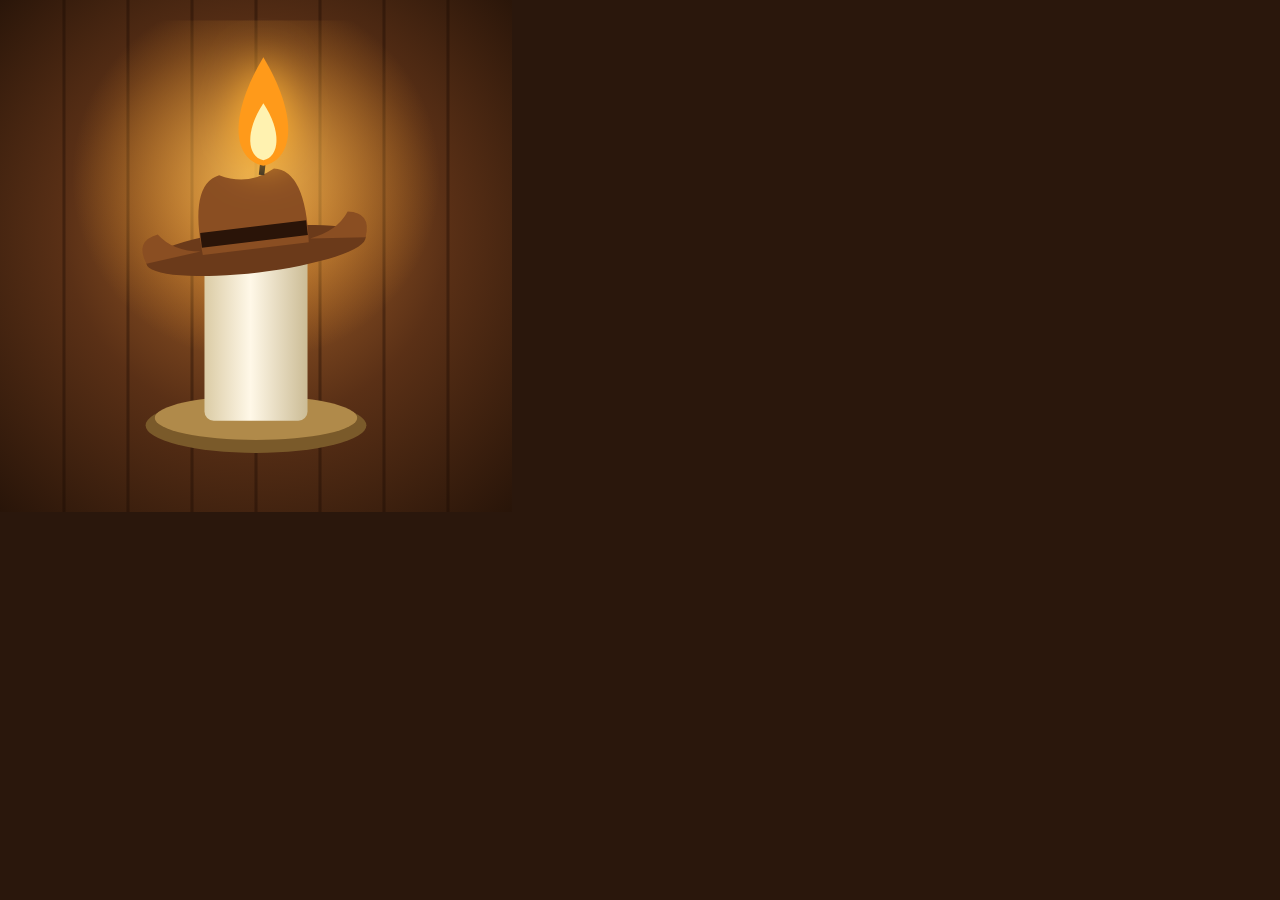
<file: araclar/ikon-ciz.html>
<!DOCTYPE html>
<!--
  Yalancının Mumu - uygulama simgesini çizer: koyu ahşap zemin, kovboy şapkalı yanan mum.
  Adres sonuna ?boyut=512&pay=0.08 yazılır (pay: kenar boşluğu; "maskable" simgede daha büyük).
  PNG'ye çevirmek için Edge görünmez modda ekran görüntüsü alır:
    msedge --headless --hide-scrollbars --window-size=512,512 --screenshot=ikonlar/ikon-512.png "file:///.../araclar/ikon-ciz.html?boyut=512&pay=0.08"
-->
<html>
<head>
<meta charset="UTF-8">
<style>html, body { margin: 0; background: #2a170c; overflow: hidden; } canvas { display: block; }</style>
</head>
<body>
<script>
  const ayar = new URLSearchParams(location.search);
  const boyut = +(ayar.get('boyut') || 512);
  const pay = +(ayar.get('pay') || 0.08);
  const c = document.createElement('canvas');
  c.width = c.height = boyut;
  document.body.appendChild(c);
  const g = c.getContext('2d');
  g.scale(boyut / 512, boyut / 512);

  // Arka plan: mum ışığıyla aydınlanan koyu ahşap
  const arka = g.createRadialGradient(256, 210, 20, 256, 256, 400);
  arka.addColorStop(0, '#a8642a');
  arka.addColorStop(0.45, '#5a3016');
  arka.addColorStop(1, '#1e0f06');
  g.fillStyle = arka;
  g.fillRect(0, 0, 512, 512);
  g.strokeStyle = 'rgba(20,8,0,.35)';
  g.lineWidth = 3;
  for (let x = 64; x < 512; x += 64) { g.beginPath(); g.moveTo(x, 0); g.lineTo(x, 512); g.stroke(); }

  g.save();
  const k = 1 - pay;
  g.translate(256, 256);
  g.scale(k, k);
  g.translate(-256, -256);

  // Işık halesi
  const hale = g.createRadialGradient(256, 170, 10, 256, 170, 200);
  hale.addColorStop(0, 'rgba(255,200,90,.75)');
  hale.addColorStop(1, 'rgba(255,160,40,0)');
  g.fillStyle = hale;
  g.fillRect(0, 0, 512, 512);

  // Tabak
  g.fillStyle = '#7a5a2a';
  g.beginPath(); g.ellipse(256, 440, 120, 30, 0, 0, 7); g.fill();
  g.fillStyle = '#b08a4a';
  g.beginPath(); g.ellipse(256, 432, 110, 24, 0, 0, 7); g.fill();

  // Mum gövdesi
  const govde = g.createLinearGradient(196, 0, 316, 0);
  govde.addColorStop(0, '#d8c8a0');
  govde.addColorStop(0.45, '#fff8e8');
  govde.addColorStop(1, '#c8b890');
  g.fillStyle = govde;
  g.beginPath(); g.roundRect(200, 250, 112, 185, 10); g.fill();
  // erimiş damlalar
  g.beginPath(); g.ellipse(220, 262, 10, 26, 0, 0, 7); g.fill();
  g.beginPath(); g.ellipse(296, 258, 9, 18, 0, 0, 7); g.fill();

  // Kovboy şapkası mumun üstünde (eğik)
  g.save();
  g.translate(256, 250);
  g.rotate(-0.12);
  g.fillStyle = '#6b3a1a';
  g.beginPath(); g.ellipse(0, 0, 120, 24, 0, 0, 7); g.fill();
  g.fillStyle = '#8a4e22';
  g.beginPath();
  g.moveTo(-58, -2); g.quadraticCurveTo(-64, -80, -30, -86); g.quadraticCurveTo(0, -70, 30, -86);
  g.quadraticCurveTo(64, -80, 58, -2); g.closePath(); g.fill();
  g.fillStyle = '#2a1408';
  g.fillRect(-58, -26, 116, 16);
  g.fillStyle = '#8a4e22';
  g.beginPath(); g.moveTo(-120, 0); g.quadraticCurveTo(-130, -26, -104, -30); g.quadraticCurveTo(-90, -10, -60, -6); g.closePath(); g.fill();
  g.beginPath(); g.moveTo(120, 0); g.quadraticCurveTo(130, -26, 104, -30); g.quadraticCurveTo(90, -10, 60, -6); g.closePath(); g.fill();
  g.restore();

  // Fitil ve alev (şapkanın tepesinden çıkar)
  g.strokeStyle = '#222'; g.lineWidth = 6;
  g.beginPath(); g.moveTo(262, 168); g.lineTo(264, 150); g.stroke();
  g.shadowColor = '#ffb030'; g.shadowBlur = 40;
  g.fillStyle = '#ff9a1a';
  g.beginPath(); g.moveTo(264, 40); g.bezierCurveTo(300, 100, 300, 150, 264, 158); g.bezierCurveTo(228, 150, 228, 100, 264, 40); g.fill();
  g.shadowBlur = 0;
  g.fillStyle = '#fff2b0';
  g.beginPath(); g.moveTo(264, 90); g.bezierCurveTo(284, 120, 282, 148, 264, 152); g.bezierCurveTo(246, 148, 244, 120, 264, 90); g.fill();
  g.restore();
</script>
</body>
</html>
</file>
